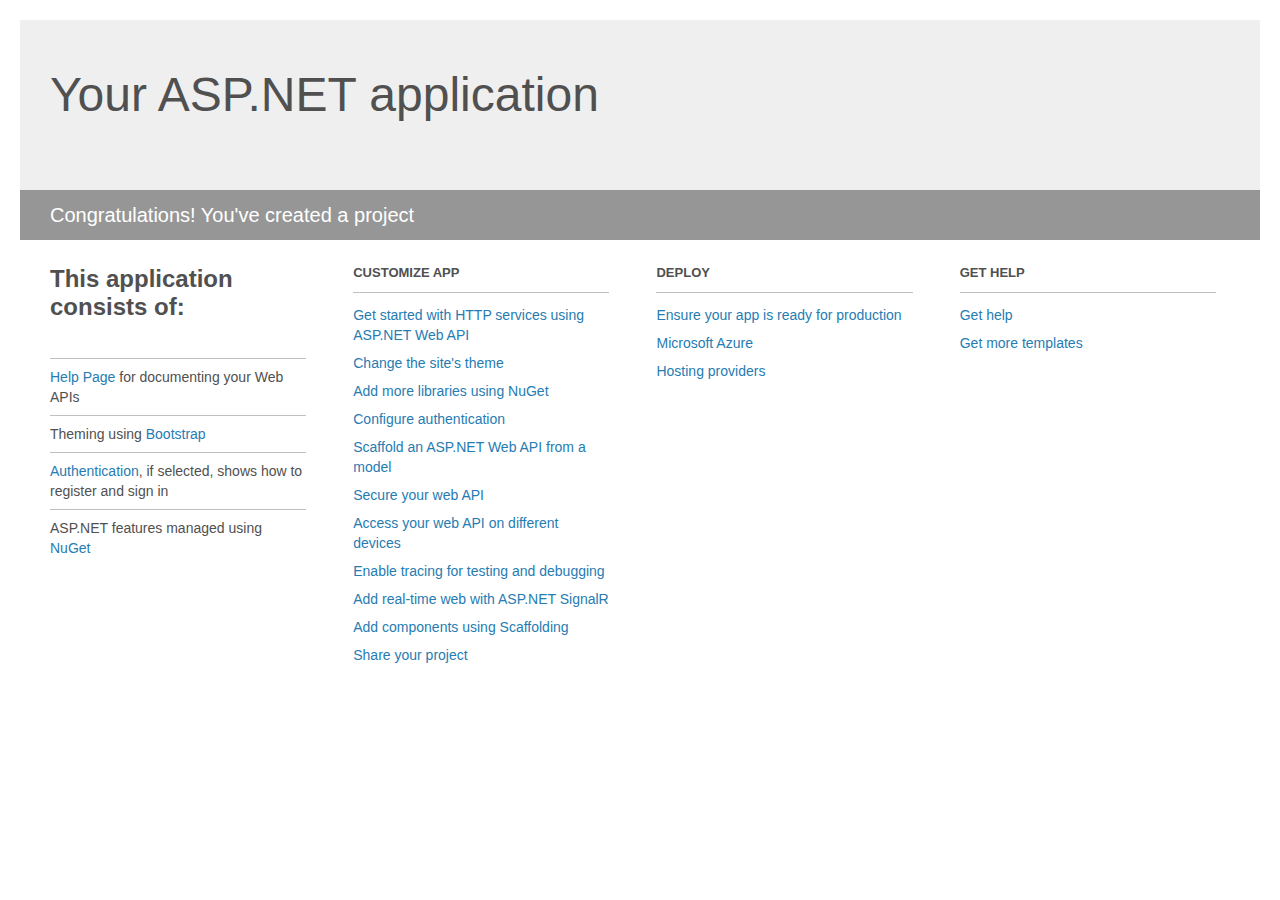
<file: OHouston.Web/Project_Readme.html>
﻿<!DOCTYPE html>
<html lang="en">
<head>
    <meta charset="utf-8" />
    <title>Your ASP.NET application</title>
    <style>
        body {
            background: #fff;
            color: #505050;
            font: 14px 'Segoe UI', tahoma, arial, helvetica, sans-serif;
            margin: 20px;
            padding: 0;
        }

        #header {
            background: #efefef;
            padding: 0;
        }

        h1 {
            font-size: 48px;
            font-weight: normal;
            margin: 0;
            padding: 0 30px;
            line-height: 150px;
        }

        p {
            font-size: 20px;
            color: #fff;
            background: #969696;
            padding: 0 30px;
            line-height: 50px;
        }

        #main {
            padding: 5px 30px;
        }

        .section {
            width: 21.7%;
            float: left;
            margin: 0 0 0 4%;
        }

            .section h2 {
                font-size: 13px;
                text-transform: uppercase;
                margin: 0;
                border-bottom: 1px solid silver;
                padding-bottom: 12px;
                margin-bottom: 8px;
            }

            .section.first {
                margin-left: 0;
            }

                .section.first h2 {
                    font-size: 24px;
                    text-transform: none;
                    margin-bottom: 25px;
                    border: none;
                }

                .section.first li {
                    border-top: 1px solid silver;
                    padding: 8px 0;
                }

            .section.last {
                margin-right: 0;
            }

        ul {
            list-style: none;
            padding: 0;
            margin: 0;
            line-height: 20px;
        }

        li {
            padding: 4px 0;
        }

        a {
            color: #267cb2;
            text-decoration: none;
        }

            a:hover {
                text-decoration: underline;
            }
    </style>
</head>
<body>

    <div id="header">
        <h1>Your ASP.NET application</h1>
        <p>Congratulations! You've created a project</p>
    </div>

    <div id="main">
        <div class="section first">
            <h2>This application consists of:</h2>
            <ul>
                <li><a href="http://go.microsoft.com/fwlink/?LinkID=320956">Help Page</a> for documenting your Web APIs</li>
                <li>Theming using <a href="http://go.microsoft.com/fwlink/?LinkID=320754">Bootstrap</a></li>
                <li><a href="http://go.microsoft.com/fwlink/?LinkID=320957">Authentication</a>, if selected, shows how to register and sign in</li>
                <li>ASP.NET features managed using <a href="http://go.microsoft.com/fwlink/?LinkID=320958">NuGet</a></li>
            </ul>
        </div>

        <div class="section">
            <h2>Customize app</h2>
            <ul>
                <li><a href="http://go.microsoft.com/fwlink/?LinkID=320959">Get started with HTTP services using ASP.NET Web API</a></li>
                <li><a href="http://go.microsoft.com/fwlink/?LinkID=320960">Change the site's theme</a></li>
                <li><a href="http://go.microsoft.com/fwlink/?LinkID=320961">Add more libraries using NuGet</a></li>
                <li><a href="http://go.microsoft.com/fwlink/?LinkID=320962">Configure authentication</a></li>
                <li><a href="http://go.microsoft.com/fwlink/?LinkID=320963">Scaffold an ASP.NET Web API from a model</a></li>
                <li><a href="http://go.microsoft.com/fwlink/?LinkID=320964">Secure your web API</a></li>
                <li><a href="http://go.microsoft.com/fwlink/?LinkID=320965">Access your web API on different devices</a></li>
                <li><a href="http://go.microsoft.com/fwlink/?LinkID=320966">Enable tracing for testing and debugging</a></li>
                <li><a href="http://go.microsoft.com/fwlink/?LinkID=320765">Add real-time web with ASP.NET SignalR</a></li>
                <li><a href="http://go.microsoft.com/fwlink/?LinkID=320766">Add components using Scaffolding</a></li>
                <li><a href="http://go.microsoft.com/fwlink/?LinkID=320768">Share your project</a></li>
            </ul>
        </div>

        <div class="section">
            <h2>Deploy</h2>
            <ul>
                <li><a href="http://go.microsoft.com/fwlink/?LinkID=320769">Ensure your app is ready for production</a></li>
                <li><a href="http://go.microsoft.com/fwlink/?LinkID=320770">Microsoft Azure</a></li>
                <li><a href="http://go.microsoft.com/fwlink/?LinkID=320771">Hosting providers</a></li>
            </ul>
        </div>

        <div class="section last">
            <h2>Get help</h2>
            <ul>
                <li><a href="http://go.microsoft.com/fwlink/?LinkID=320772">Get help</a></li>
                <li><a href="http://go.microsoft.com/fwlink/?LinkID=320773">Get more templates</a></li>
            </ul>
        </div>
    </div>
</body>
</html>
</file>
